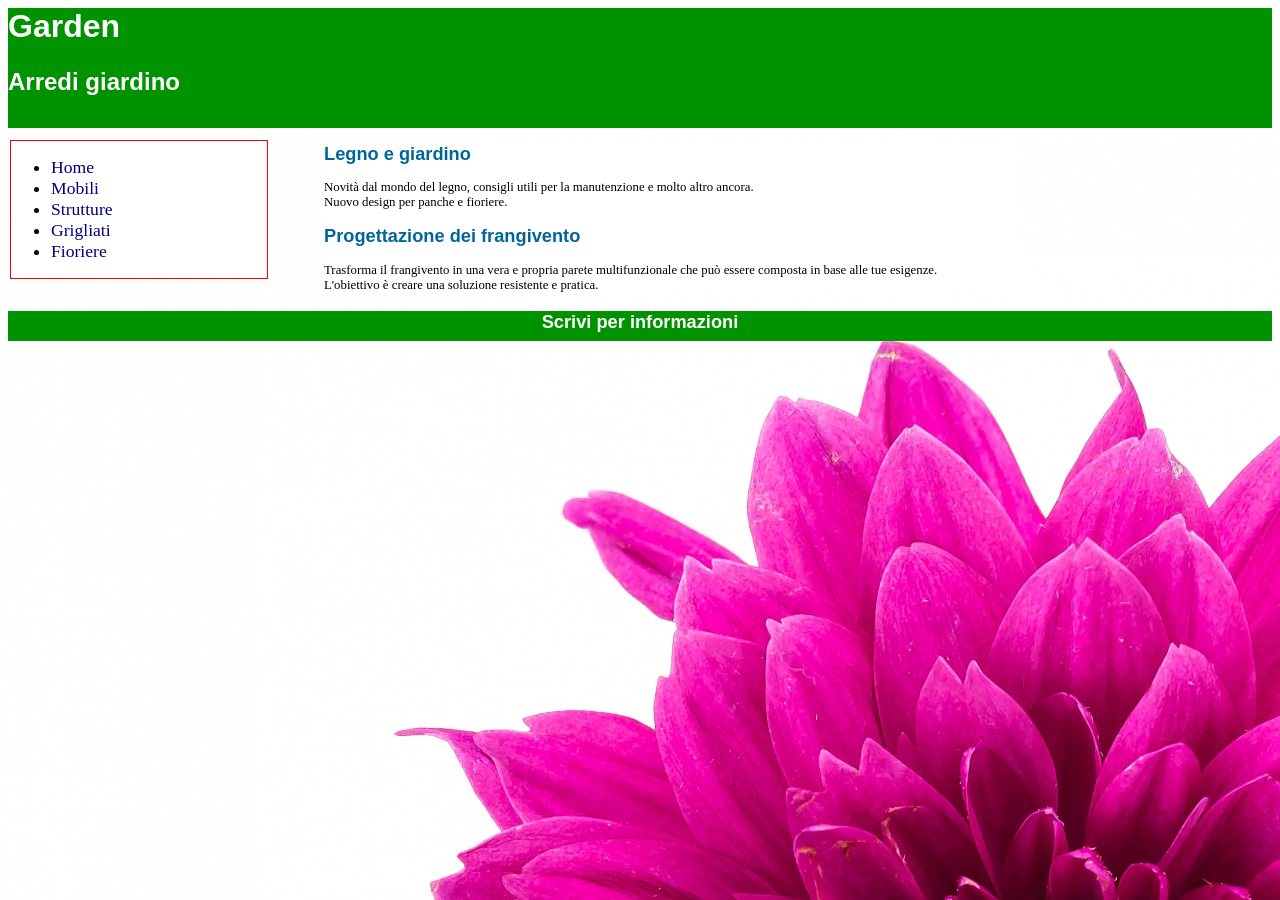
<file: 04. Esempio completo - Garden/index.html>
<!DOCTYPE html>
<html lang="it">
<head>
    <meta charset="UTF-8">
    <title>Garden - Arredi giardino</title>
    <link rel="stylesheet" href="stileGarden.css" type="text/css">
</head>

<body>
    <div id="titolo">Garden</div>
    <div id="titolo2">Arredi giardino</div>

    <div id="navbar">
        <ul>
            <li><a href="index.html">Home</a></li>
            <li><a href="mobili.html">Mobili</a></li>
            <li><a href="strutture.html">Strutture</a></li>
            <li><a href="grigliati.html">Grigliati</a></li>
            <li><a href="fioriere.html">Fioriere</a></li>
        </ul>
    </div>

    <div id="contenuto">
        <h2>Legno e giardino</h2>
        <p class="notizia">
            Novità dal mondo del legno, consigli utili per la manutenzione e molto altro ancora.<br>      
            Nuovo design per panche e fioriere.
        </p>

        <h2>Progettazione dei frangivento</h2>
        <p class="notizia">
            Trasforma il frangivento in una vera e propria parete multifunzionale che può essere composta
            in base alle tue esigenze.<br>      
            L'obiettivo è creare una soluzione resistente e pratica.
        </p>
    </div>

    <div id="footer">
        <p>Scrivi per <a href="mailto:webmaster@sitogarden.it">informazioni</a></p>
    </div>  
</body>
</html>
</file>
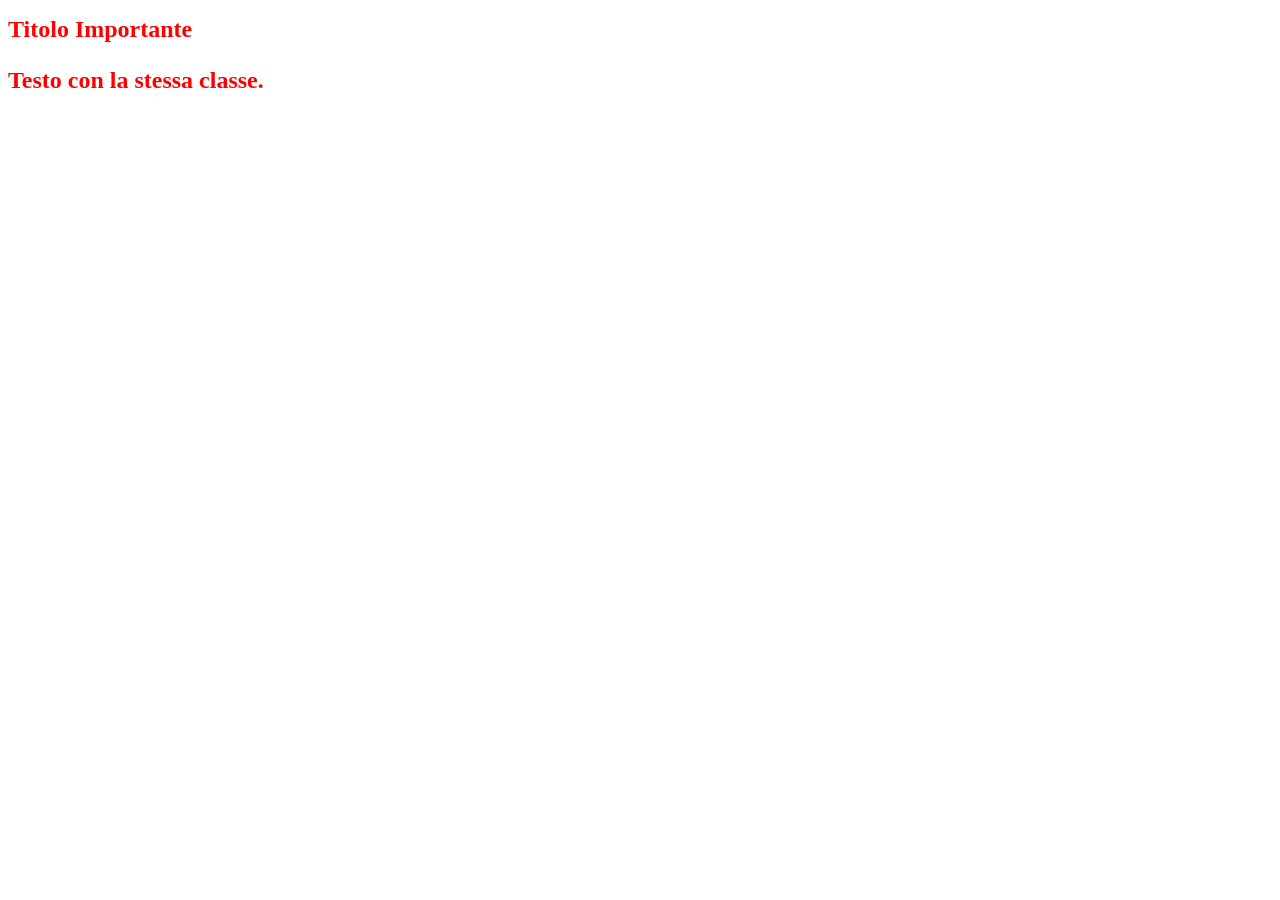
<file: 03.selettori/01.selettore di classe/index.html>
<!DOCTYPE html>
<html lang="it">
<head>
    <meta charset="UTF-8">
    <title>Selettore di Classe</title>
    <link rel="stylesheet" href="stile.css">
</head>
<body>
    <h1 class="titolo-evidenziato">Titolo Importante</h1>
    <p class="titolo-evidenziato">Testo con la stessa classe.</p>
</body>
</html>
</file>
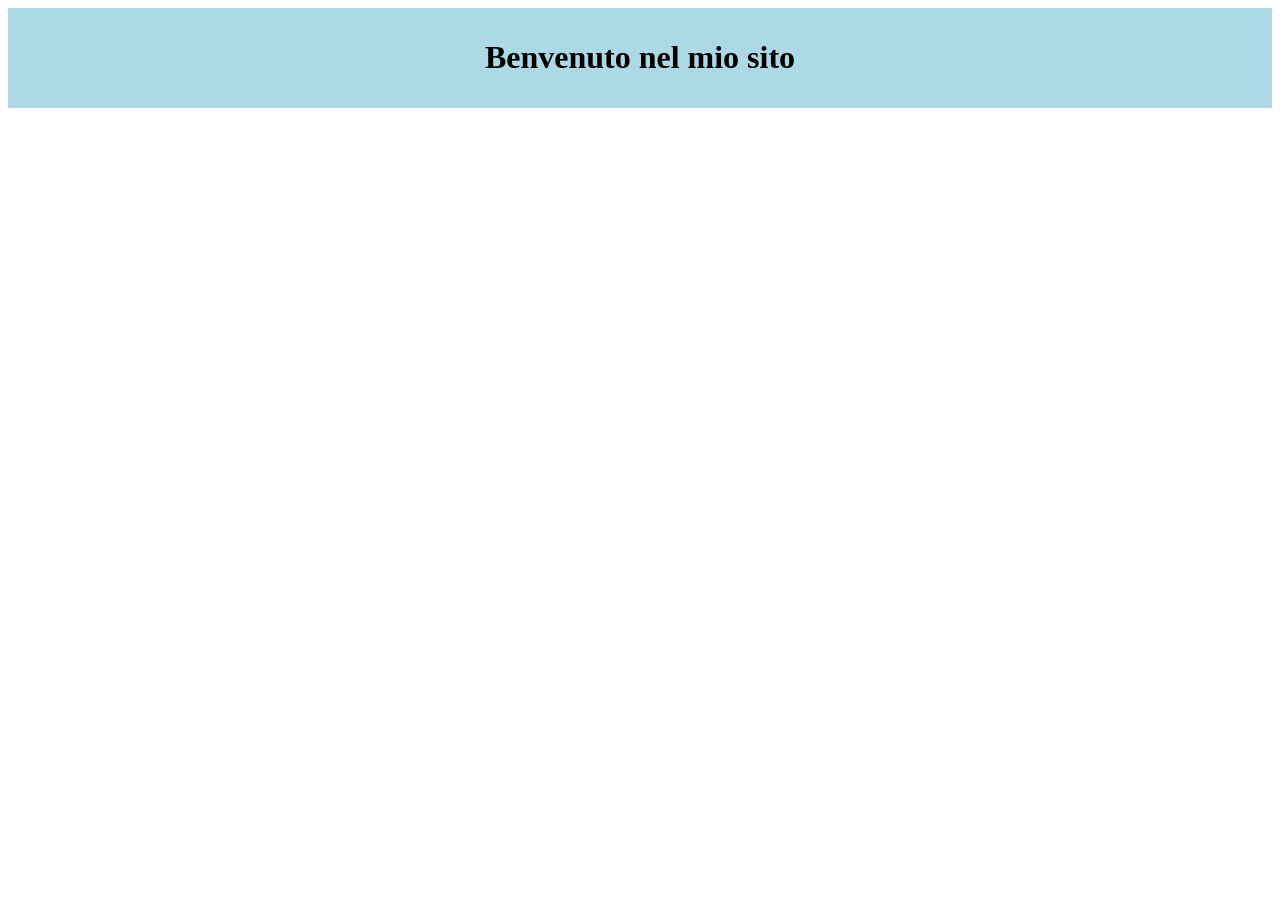
<file: 03.selettori/02.selettore di id/index.html>
<!DOCTYPE html>
<html lang="it">
<head>
    <meta charset="UTF-8">
    <title>Selettore di ID</title>
    <link rel="stylesheet" href="stile.css">
</head>
<body>
    <div id="intestazione">
        <h1>Benvenuto nel mio sito</h1>
    </div>
</body>
</html>
</file>
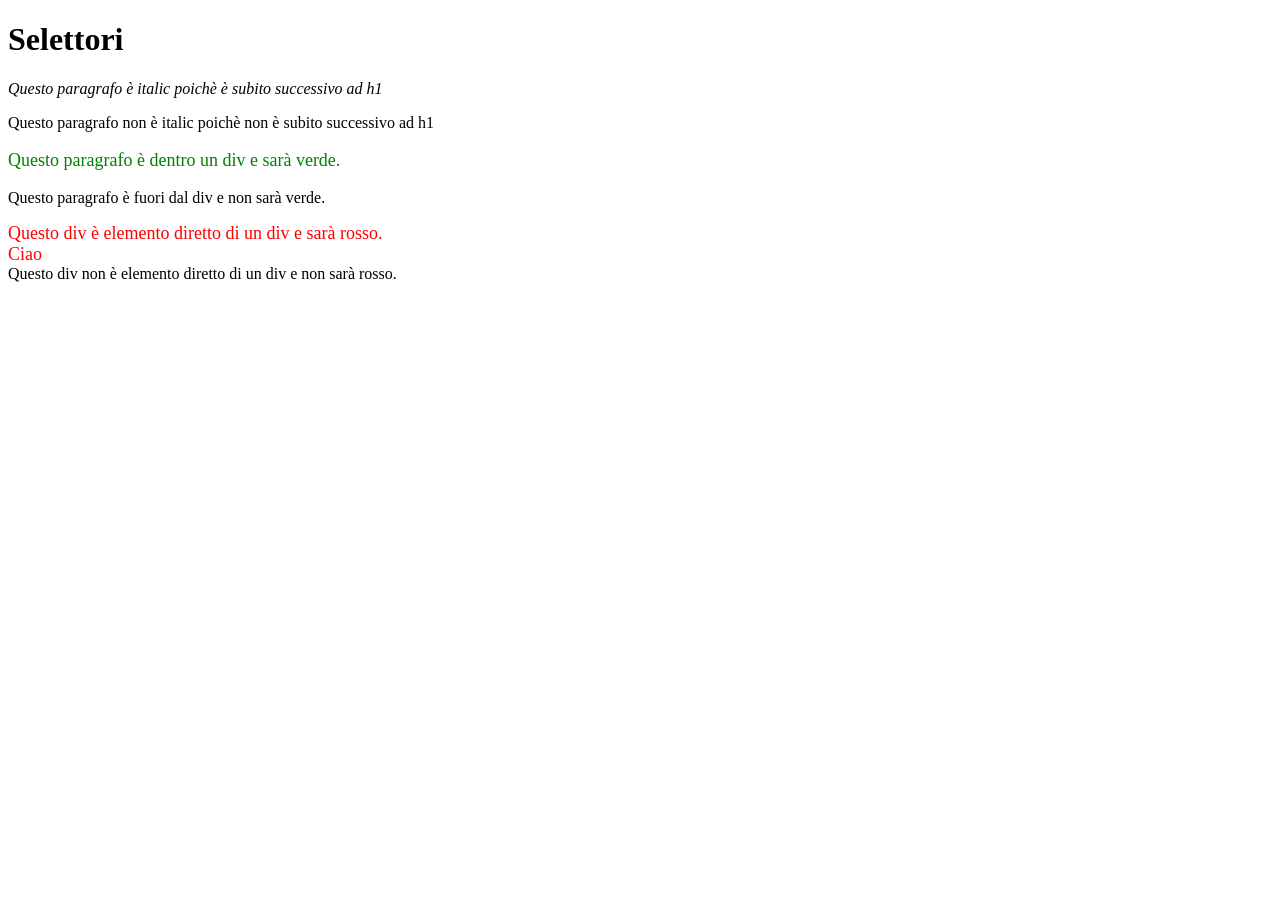
<file: 03.selettori/03. selettori gerarchici/index.html>
<!DOCTYPE html>
<html lang="it">
<head>
    <meta charset="UTF-8">
    <title>Selettori Gerarchici</title>
    <link rel="stylesheet" href="stile.css">
</head>
<body>
    <h1>Selettori</h1>
    <p>Questo paragrafo è italic poichè è subito successivo ad h1</p>
    <p>Questo paragrafo non è italic poichè non è subito successivo ad h1</p>
    <div>
        <p>Questo paragrafo è dentro un div e sarà verde.</p>
    </div>
    <p>Questo paragrafo è fuori dal div e non sarà verde.</p>
    <div>
        <div>
            Questo div è elemento diretto di un div e sarà rosso.
            
        </div>
        <div>Ciao</div>
    </div>
    <div>Questo div non è elemento diretto di un div e non sarà rosso.</div>
</body>
</html>
</file>
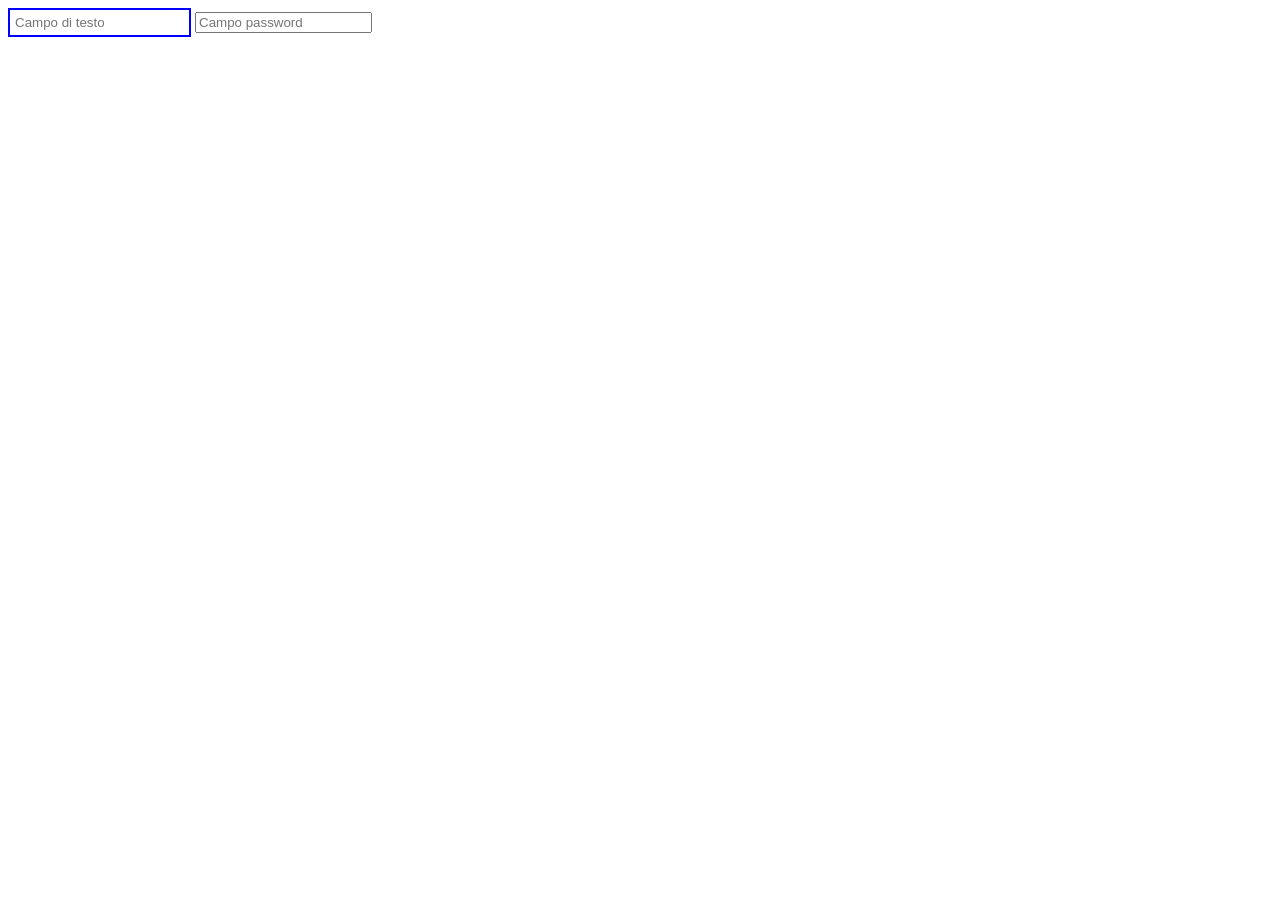
<file: 03.selettori/04.selettori di attributo/index.html>
<!DOCTYPE html>
<html lang="it">
<head>
    <meta charset="UTF-8">
    <title>Selettori di Attributo</title>
    <link rel="stylesheet" href="stile.css">
</head>
<body>
    <input type="text" placeholder="Campo di testo">
    <input type="password" placeholder="Campo password">
</body>
</html>
</file>
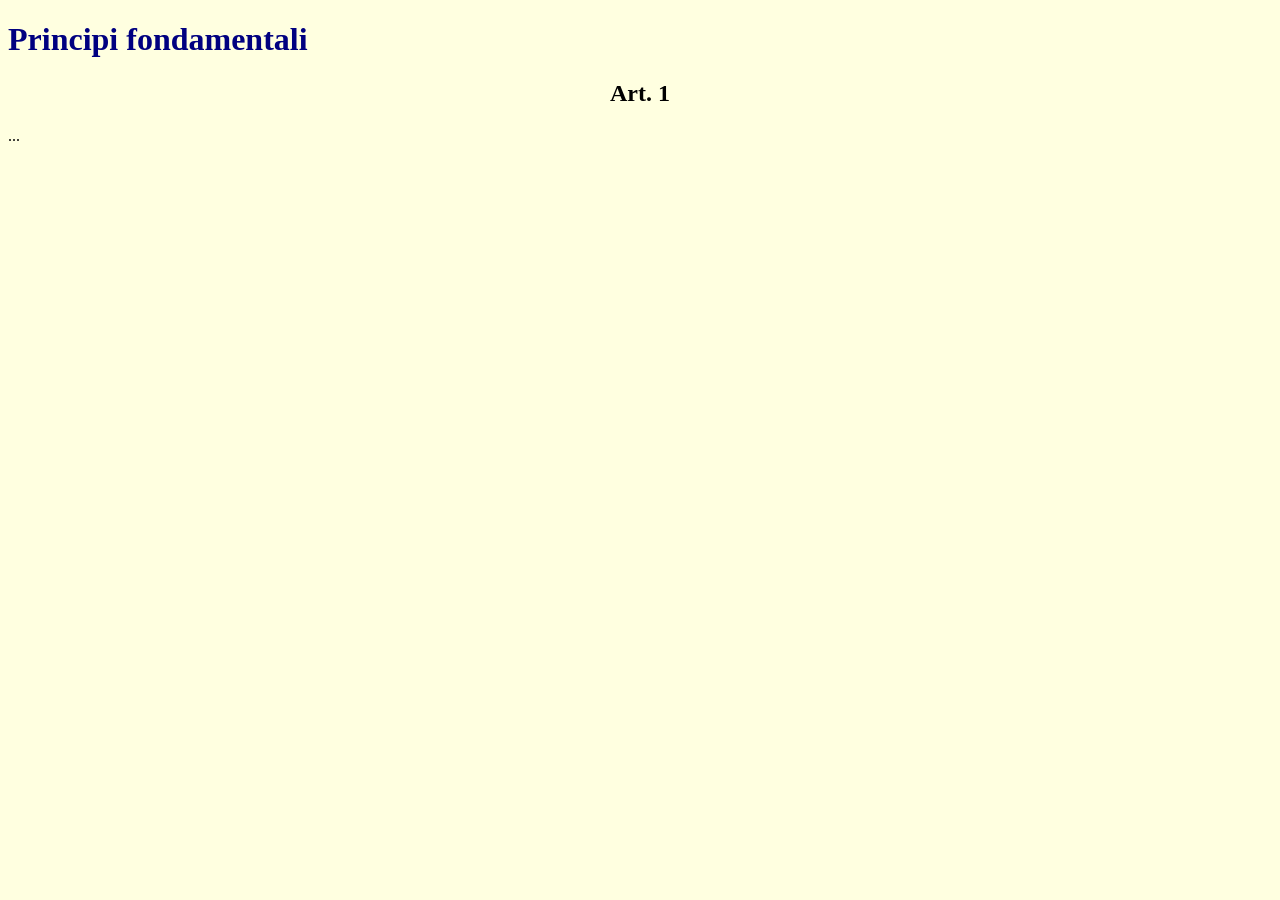
<file: 02.percorsi/sito1/pagina/index.html>
<!DOCTYPE html>
<html>
<head>
    <meta charset="UTF-8">
    <title>Costituzione della Repubblica Italiana</title>
    <link rel="stylesheet" href="../stili/stile.css" type="text/css">
</head>
<body>
    <h1>Principi fondamentali</h1>
    <h2>Art. 1</h2>
    <p>...</p>
</body>
</html>
</file>
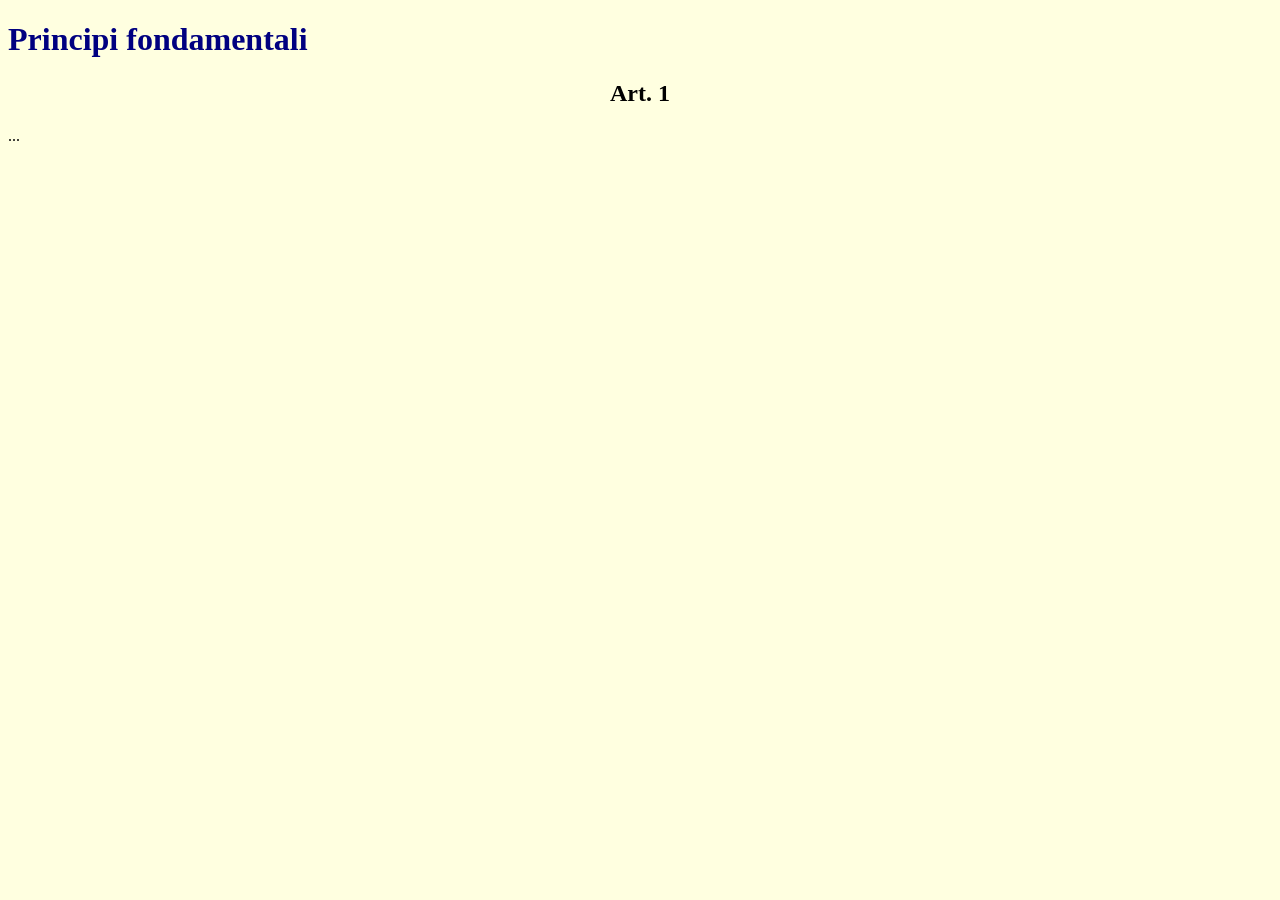
<file: 02.percorsi/sito3/pagina/index.html>
<!DOCTYPE html>
<html>
<head>
    <meta charset="UTF-8">
    <title>Costituzione della Repubblica Italiana</title>
    <link rel="stylesheet" href="css/stile.css" type="text/css">
</head>
<body>
    <h1>Principi fondamentali</h1>
    <h2>Art. 1</h2>
    <p>...</p>
</body>
</html>
</file>
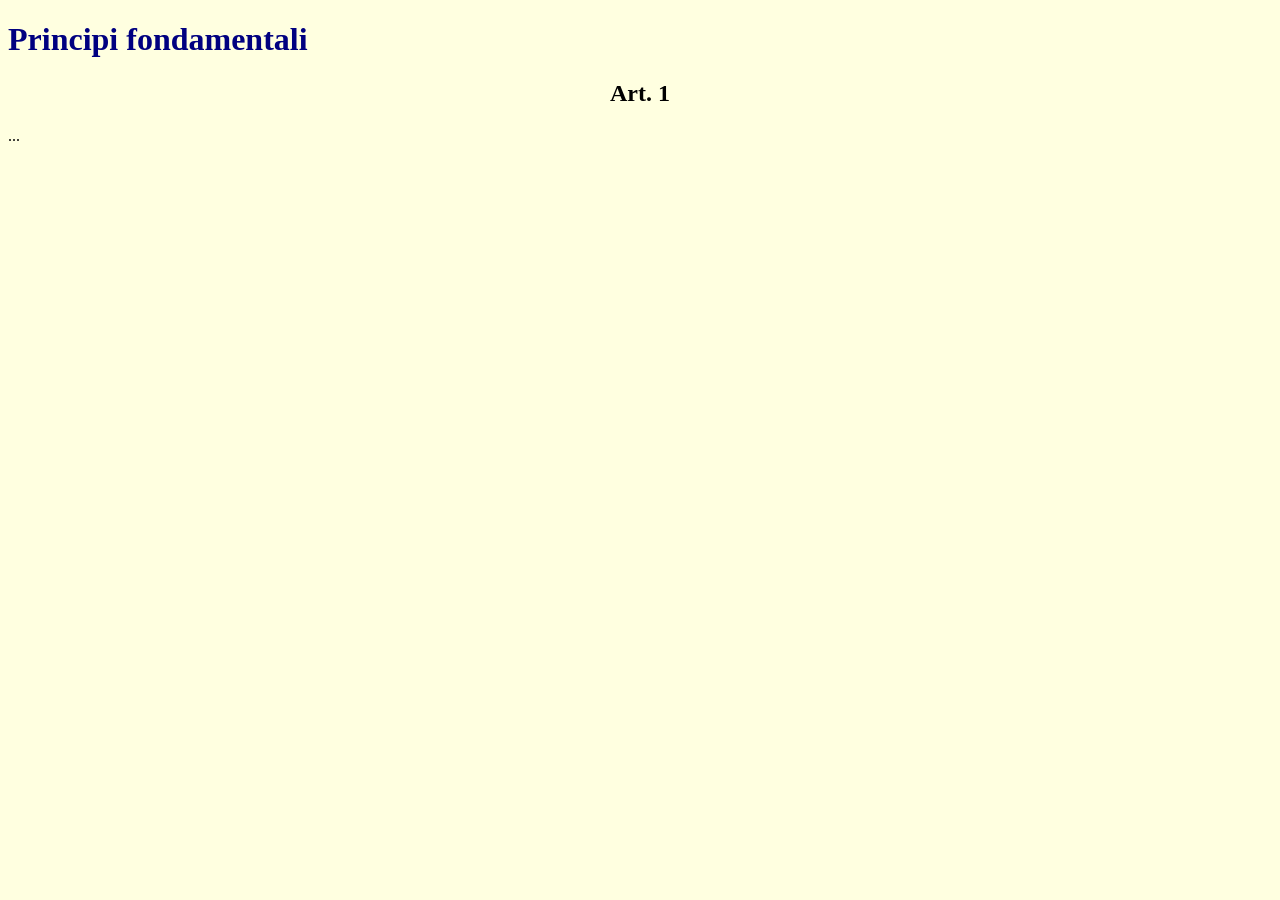
<file: 02.percorsi/sito2/pagine/blog/index.html>
<!DOCTYPE html>
<html>
<head>
    <meta charset="UTF-8">
    <title>Costituzione della Repubblica Italiana</title>
    <link rel="stylesheet" href="../../assets/css/stile.css" type="text/css">
</head>
<body>
    <h1>Principi fondamentali</h1>
    <h2>Art. 1</h2>
    <p>...</p>
</body>
</html>
</file>
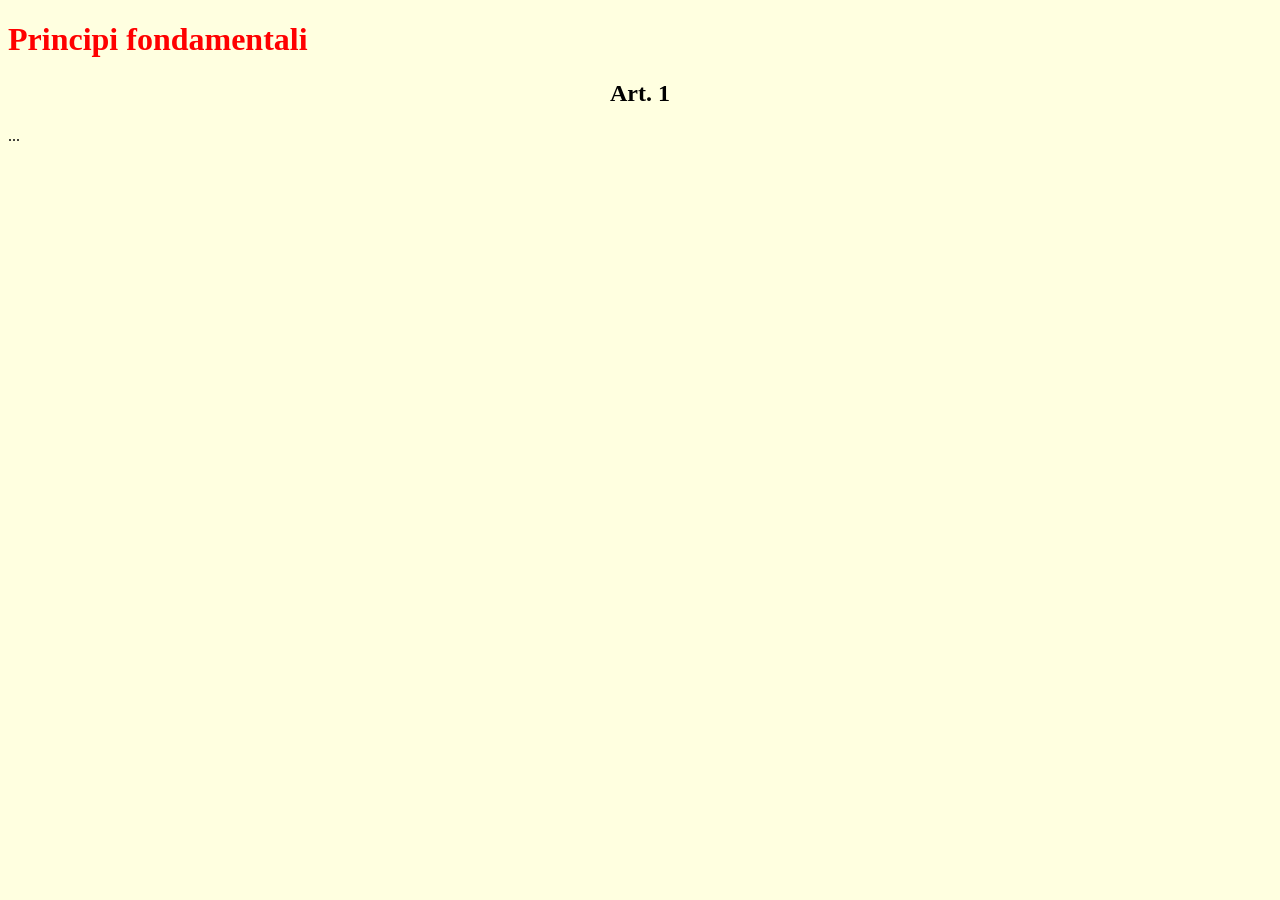
<file: 01.primo esempio/costituzione.html>
<!DOCTYPE html>
<html>
<head>
    <meta charset="UTF-8">
    <title>Costituzione della Repubblica Italiana</title>
    <link rel="stylesheet" href="stile.css" type="text/css">
</head>
<body>
    <h1>Principi fondamentali</h1>
    <h2>Art. 1</h2>
    <p>...</p>
</body>
</html>
</file>
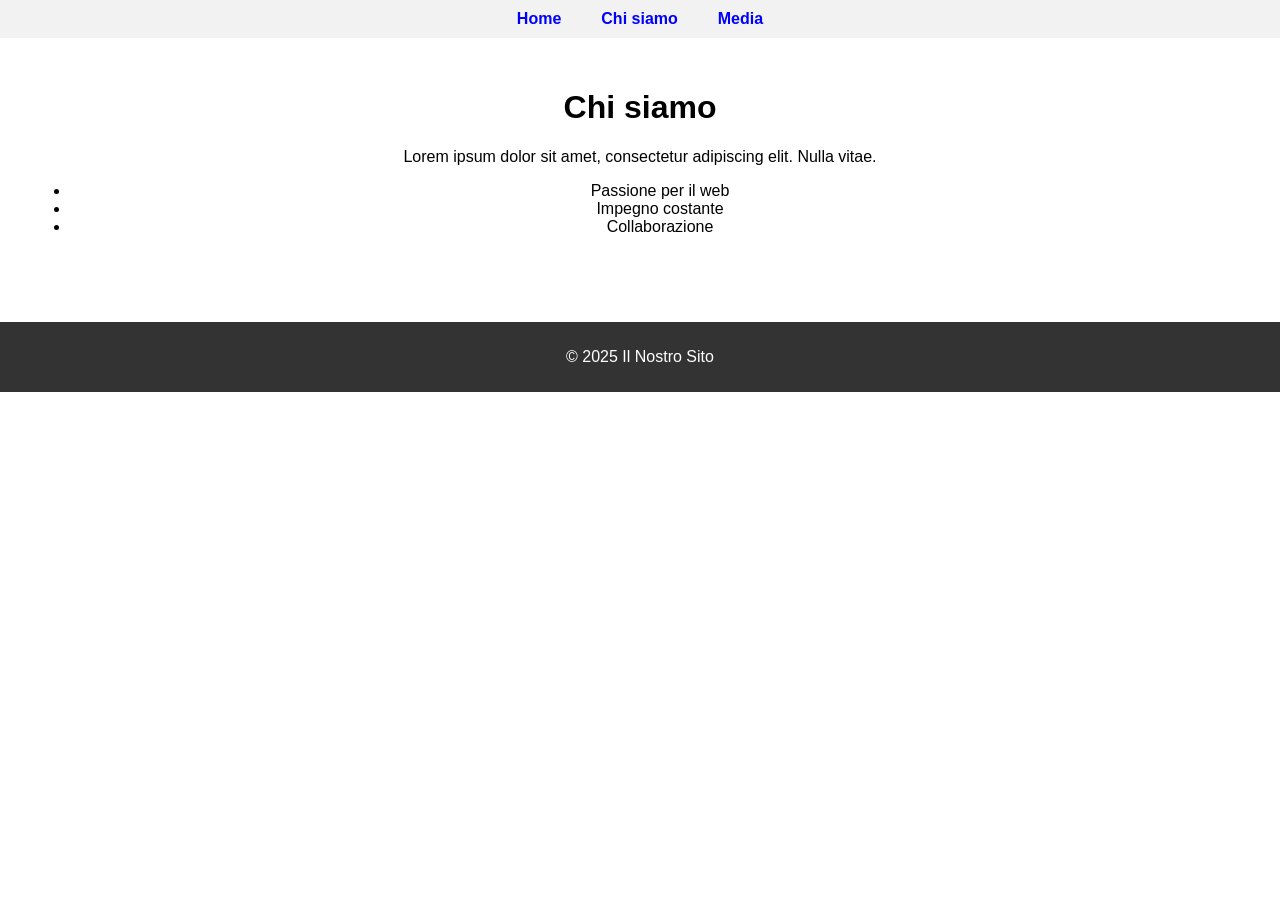
<file: 05. Esempio completo - Sito personale/about.html>
<!DOCTYPE html>
<html lang="it">
<head>
    <meta charset="UTF-8">
    <title>Chi siamo</title>
    <link rel="stylesheet" href="stile.css">
</head>
<body>
    <header>
        <nav>
            <ul>
                <li><a href="index.html">Home</a></li>
                <li><a href="about.html">Chi siamo</a></li>
                <li><a href="media.html">Media</a></li>
            </ul>
        </nav>
    </header>

    <main>
        <h1>Chi siamo</h1>
        <p>Lorem ipsum dolor sit amet, consectetur adipiscing elit. Nulla vitae.</p>
        <ul>
            <li>Passione per il web</li>
            <li>Impegno costante</li>
            <li>Collaborazione</li>
        </ul>
    </main>

    <footer>
        <p>&copy; 2025 Il Nostro Sito</p>
    </footer>
</body>
</html>
</file>
<file: 04. Esempio completo - Garden/stileGarden.css>
body {
    background-image: url(fiore.jpg);
    background-repeat: no-repeat;
}

h2 {
    font-weight: bold;
    font-size: 114%;
    font-family: Arial, sans-serif;
    color: #006699;
}

#titolo {
    height: 60px;
    font-weight: bold;
    font-size: 200%;
    font-family: Arial, sans-serif;
    color: #FFFFFF;
    background-color: #009300;
}

#titolo2 {
    height: 60px;
    font-weight: bold;
    font-size: 150%;
    font-family: Arial, sans-serif;
    color: #FFFFFF;
    background-color: #009300;
}

#navbar {
    border: 1px solid red;
    position: absolute;
    width: 20%;
    left: 10px;
    top: 140px;
    background-color: #FFFFFF;
}

#navbar li {
    font-size: 110%;
}

#navbar a:link, #navbar a:visited {
    color: navy;
    text-decoration: none;
}

#navbar a:hover {
    color: #0000FF;
}       

#contenuto {
    color: #000000;
    background-color: #FFFFFF;
    margin-right: 20%;
    margin-top: 0px;
    margin-left: 25%;
    margin-bottom: 0px;
}

.notizia {
    font-size: 80%;
}

#footer {
    height: 30px;
    font-weight: bold;
    font-size: 114%;
    font-family: Arial, sans-serif;
    text-align: center;
    color: #FFFFFF;
    background-color: #009300;
}

#footer a:link, #footer a:visited {
    color: #FFFFFF;
    text-decoration: none;
}

#footer a:hover {
    color: #FFFF00;
}
</file>
<file: 03.selettori/01.selettore di classe/stile.css>
.titolo-evidenziato {
    color: red;
    font-size: 24px;
    font-weight: bold;
}
</file>
<file: 03.selettori/02.selettore di id/stile.css>
#intestazione {
    background-color: lightblue;
    text-align: center;
    padding: 10px;
}
</file>
<file: 03.selettori/03. selettori gerarchici/stile.css>
div p {
    color: green;
    font-size: 18px;
}

div > div {
    color: red;
    font-size: 18px;
}

h1 + p {
    font-style: italic;
}
</file>
<file: 03.selettori/04.selettori di attributo/stile.css>
input[type="text"] {
    border: 2px solid blue;
    padding: 5px;
}
</file>
<file: 02.percorsi/sito1/stili/stile.css>
body { background-color: lightyellow; }
h1 { color: navy; }
h2 { text-align: center; font-weight: bold; }
</file>
<file: 02.percorsi/sito3/pagina/css/stile.css>
body { background-color: lightyellow; }
h1 { color: navy; }
h2 { text-align: center; font-weight: bold; }
</file>
<file: 02.percorsi/sito2/assets/css/stile.css>
body { background-color: lightyellow; }
h1 { color: navy; }
h2 { text-align: center; font-weight: bold; }
</file>
<file: 01.primo esempio/stile.css>
body { background-color: lightyellow; }
h1 { color: red; }
h2 { text-align: center; font-weight: bold; }
</file>
<file: 05. Esempio completo - Sito personale/stile.css>
body {
    font-family: Arial, sans-serif;
    margin: 0;
    padding: 0;
}

header {
    background-color: #f2f2f2;
    padding: 10px 0;
}

nav ul {
    list-style-type: none;
    display: flex;
    justify-content: center;
    padding: 0;
    margin: 0;
}

nav ul li {
    margin: 0 20px;
}

nav ul li a {
    text-decoration: none;
    color: blue;
    font-weight: bold;
}

nav ul li a:hover {
    text-decoration: underline;
}

main {
    text-align: center;
    padding: 30px;
}

h1 {
    font-size: 2em;
    font-weight: bold;
}

img, audio, iframe {
    margin-top: 20px;
    max-width: 90%;
}

footer {
    background-color: #333;
    color: white;
    text-align: center;
    padding: 10px;
    margin-top: 40px;
}
</file>
